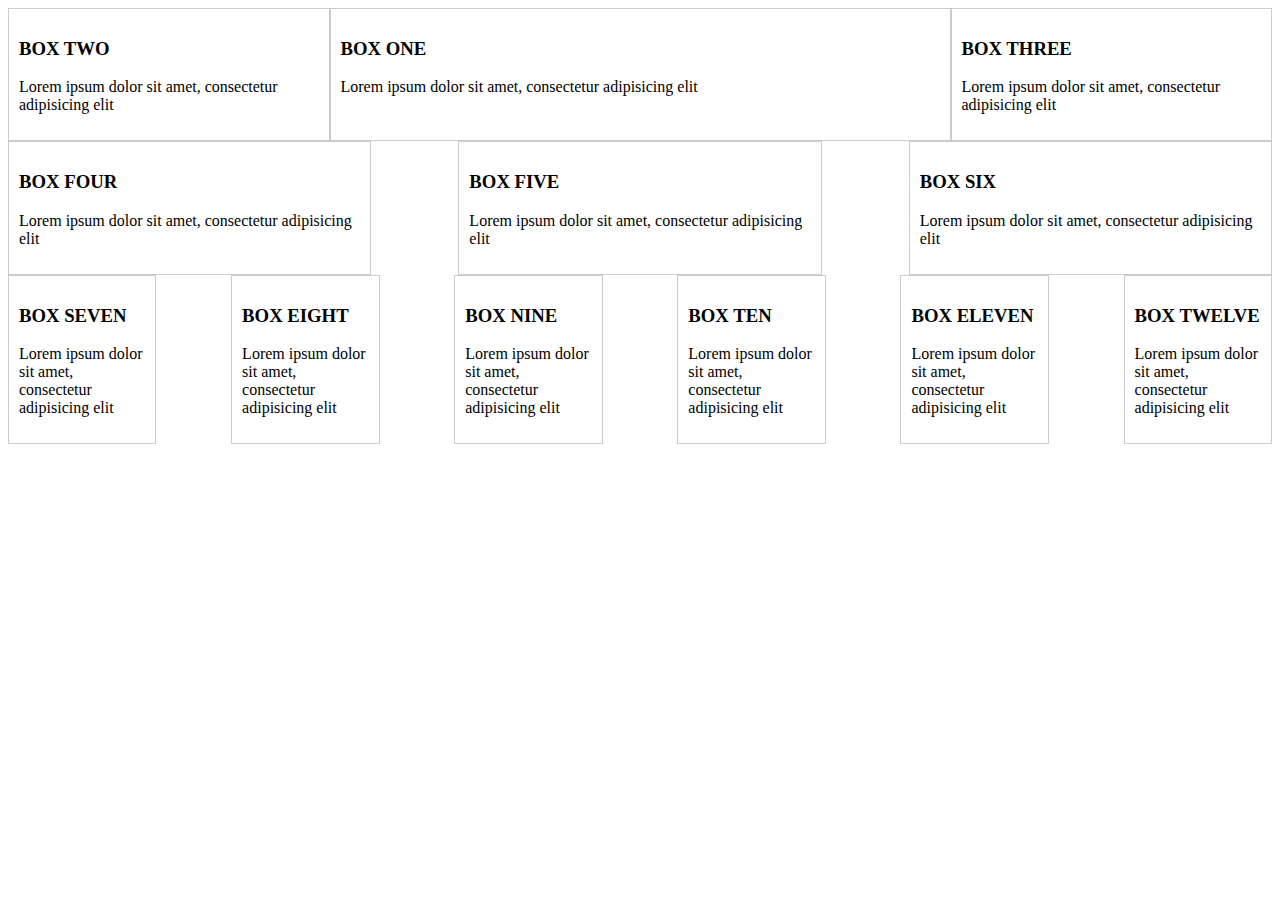
<file: flexbox&gridlayout/exp1.html>
<!DOCTYPE html>
<html>
  <head>

    <title>flexbox</title>
    <link rel="stylesheet" href="flexbox.css">
  </head>
  <body>
    <div class="container1">
      <div class="box1">
        <h3>BOX ONE</h3>
        <p>Lorem ipsum dolor sit amet, consectetur adipisicing elit</p>
      </div>
      <!---->
      <div class="box2">
        <h3>BOX TWO</h3>
        <p>Lorem ipsum dolor sit amet, consectetur adipisicing elit</p>
      </div>
      <div class="box3">
        <h3>BOX THREE</h3>
        <p>Lorem ipsum dolor sit amet, consectetur adipisicing elit</p>
      </div>
    </div>
    <div class="container2">
      <div class="container2box">
        <h3>BOX FOUR</h3>
        <p>Lorem ipsum dolor sit amet, consectetur adipisicing elit</p>
      </div>
      <!---->
      <div class="container2box">
        <h3>BOX FIVE</h3>
        <p>Lorem ipsum dolor sit amet, consectetur adipisicing elit</p>
      </div>
      <div class="container2box">
        <h3>BOX SIX</h3>
        <p>Lorem ipsum dolor sit amet, consectetur adipisicing elit</p>
      </div>
    </div>
    <div class="container3">
      <div class="container3box">
        <h3>BOX SEVEN</h3>
        <p>Lorem ipsum dolor sit amet, consectetur adipisicing elit</p>
      </div>
      <!---->
      <div class="container3box">
        <h3>BOX EIGHT</h3>
        <p>Lorem ipsum dolor sit amet, consectetur adipisicing elit</p>
      </div>
      <div class="container3box">
        <h3>BOX NINE</h3>
        <p>Lorem ipsum dolor sit amet, consectetur adipisicing elit</p>
      </div>
      <div class="container3box">
        <h3>BOX TEN</h3>
        <p>Lorem ipsum dolor sit amet, consectetur adipisicing elit</p>
      </div>
      <div class="container3box">
        <h3>BOX ELEVEN</h3>
        <p>Lorem ipsum dolor sit amet, consectetur adipisicing elit</p>
      </div>
      <div class="container3box">
        <h3>BOX TWELVE</h3>
        <p>Lorem ipsum dolor sit amet, consectetur adipisicing elit</p>
      </div>
    </div>
  </body>
</html>
</file>
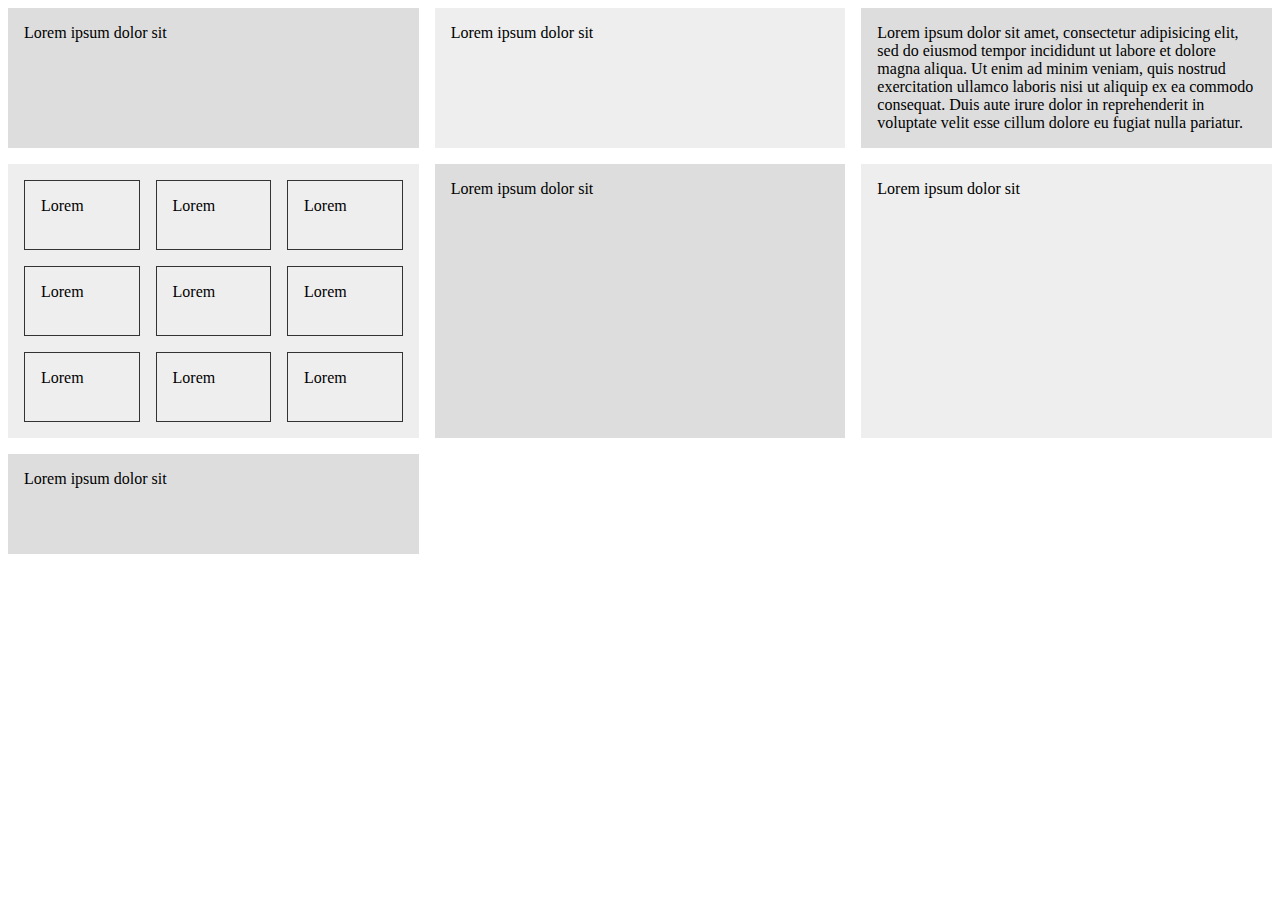
<file: flexbox&gridlayout/grid2.html>
<!DOCTYPE html>
<html>
  <head>

    <title>CSS GRID</title>
    <link rel="stylesheet" href="grid.css">
    <!--   <style>
      .wrapper{
        display: grid;
        grid
      }
      .wrapper > div{
        background: #eee;
        padding: 1em;
      }
      .wrapper > div:nth-child(odd){
        background: #ddd;
      }
    </style>
    -->
  </head>
  <body>
    <div class="wrapperpart2">
      <div>
      Lorem ipsum dolor sit
      </div>
      <div>
      Lorem ipsum dolor sit
      </div>
      <div>
      Lorem ipsum dolor sit amet, consectetur adipisicing elit, sed do eiusmod tempor incididunt ut labore et dolore magna aliqua. Ut enim ad minim veniam, quis nostrud exercitation ullamco laboris nisi ut aliquip ex ea commodo consequat. Duis aute irure dolor in reprehenderit in voluptate velit esse cillum dolore eu fugiat nulla pariatur.
      </div>
      <div class="nested">
        <div> Lorem </div>
        <div> Lorem </div>
        <div> Lorem </div>
        <div> Lorem </div>
        <div> Lorem </div>
        <div> Lorem </div>
        <div> Lorem </div>
        <div> Lorem </div>
        <div> Lorem </div>
      </div>
      <div>
      Lorem ipsum dolor sit
      </div>
      <div>
      Lorem ipsum dolor sit
      </div>
      <div>
      Lorem ipsum dolor sit
      </div>
    </div>
  </body>
</html>
</file>
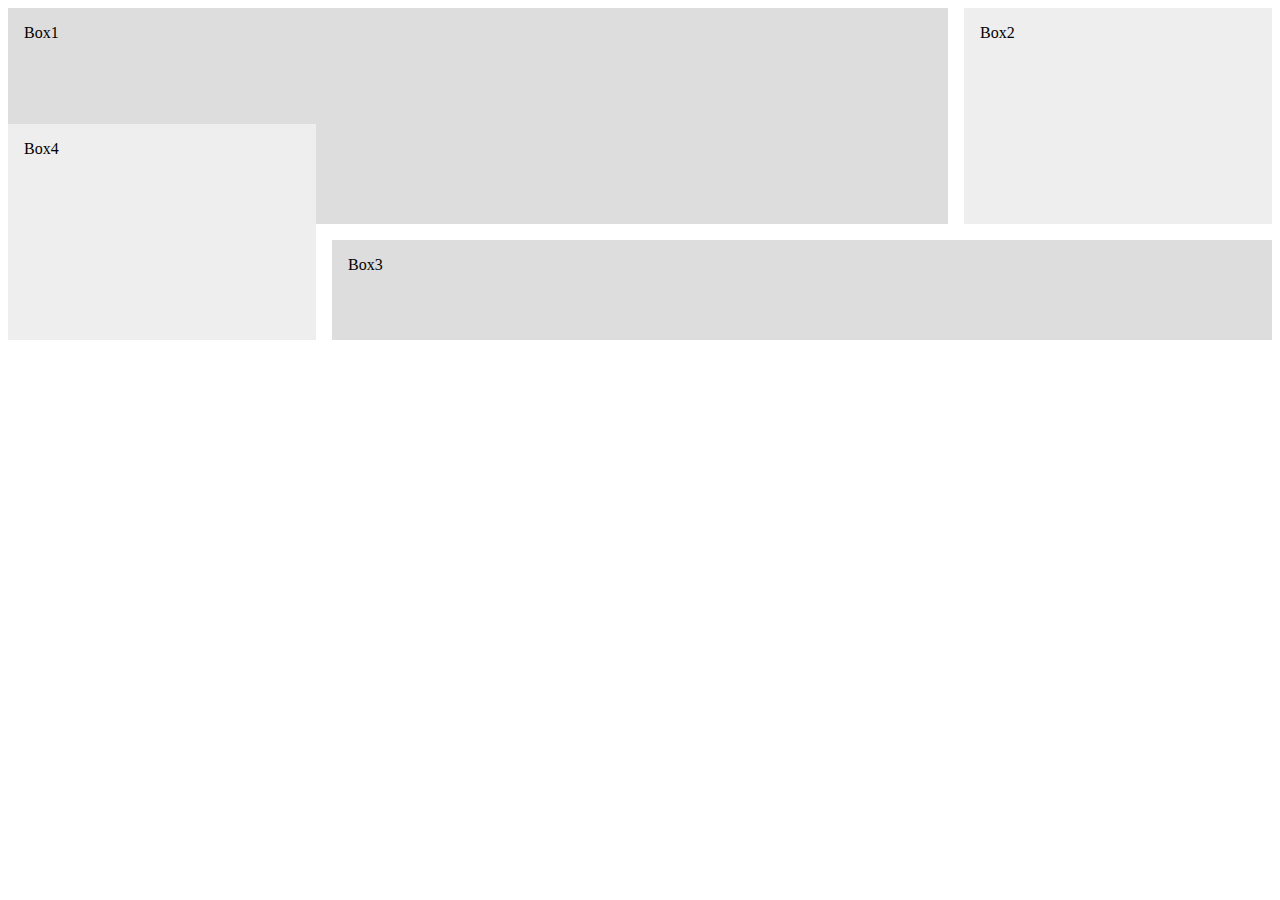
<file: flexbox&gridlayout/grid3.html>
<!DOCTYPE html>
<html>
  <head>

    <title>CSS GRID</title>
    <link rel="stylesheet" href="grid.css">

  </head>
  <body>
    <div class="wrapperpart3">
      <div class="box box1">Box1</div>
      <div class="box box2">Box2</div>
      <div class="box box3">Box3</div>
      <div class="box box4">Box4</div>
    </div>
  </body>
</html>
</file>
<file: flexbox&gridlayout/flexbox.css>
@media(min-width:760px) {
.container1{
display: flex;/*
align-items: stretch;
flex-direction: column;
*/}
.container2{
  display: flex;
  justify-content: space-between;
}
}
.container3{
  display: flex;
  flex-wrap: wrap;
  justify-content: space-between;
}

.container1 div, .container2 div, .container3 div{
border: 1px #ccc solid;
padding: 10px;
}



.box1{
  flex: 2;
  order: 2;
}
.box2{
  flex: 1;
  order: 1;
}
.box3{
  flex: 1;
  order: 3;
}
 .container2box{
   flex-basis: 27%;
 }
 .container3box{
   flex-basis: 10%;

 }
</file>
<file: flexbox&gridlayout/grid.css>
.wrapper{
  display: grid;
  grid-template-columns: 15% 35% 50%;
  /*
  grid-column-gap: 1em;
  grid-row-gap: 1em;
*/
  grid-gap: 0em;
}
.wrapper > div{
  background: ;
  padding: 1em;
  }
#footer_icon{
align-items: center;
  }
.wrapper > div:nth-child(odd){
  background: pink;
}
.wrapper .footer_head{ 
    /* text-align: center; */
    box-sizing: border-box;  
    border-bottom: 1px solid black;
    line-height: 1.8;
    display: table-cell;
    /* width: 300px; */
    padding: 10px;
      }
.wrapper .footer_contact_info{
  font-weight: bold;
  cursor: pointer;
  font-family: "Archivo", sans-serif;
}
.wrapper .footer_sm_list li{
  list-style-type: none;
  display: flex;
  padding-right: 10px;
  float: left;
}
.wrapper .footer_sm_list ul{
  padding-left: 20px;
}
/*///////for grid2////////
//////////////////////////////
////////////////////////////
//////////////////////////////*/
.wrapperpart2{
display: grid;
/*grid-template-columns: 1fr 1fr 1fr;
*/grid-template-columns: repeat(3, 1fr );
grid-gap: 1em;
/*grid-auto-rows: 100px;*/
grid-auto-rows: minmax(100px, auto);
}
.nested{
  display: grid;
  grid-template-columns: repeat(3, 1fr);
  grid-auto-rows:  70px;
  grid-gap: 1em;
}
.wrapperpart2 > div{
  background: #eee;
  padding: 1em;
}
.wrapperpart2 > div:nth-child(odd){
  background: #ddd;
}
.nested > div{
  border: #333 1px solid;
  padding: 1em;
}
/*///////for grid3////////
//////////////////////////////
////////////////////////////
//////////////////////////////*/
.wrapperpart3{
  display: grid;
  grid-template-columns: 1fr 2fr 1fr;
  grid-auto-rows: minmax(100px, auto);
  grid-gap: 1em;

}
.wrapperpart3 > div{
  background: #eee;
  padding: 1em;
}
.wrapperpart3 > div:nth-child(odd){
  background: #ddd;
}
.box1{
/*  align-self: flex-end  ;*/
grid-column: 1/3;
grid-row:1/3 ;

}
.box2{
 /* align-self: flex-start;*/ 
grid-column: 3;
grid-row: 1/3;
}
.box3{
/*   justify-self: ;*/
grid-column: 2/4;
grid-row: 3
}
.box4{
  /*   align-self: ;*/
  grid-column: 1;
  grid-row: 2/4;
}
.footer_head{
  text-underline-position: below;
}
</file>
